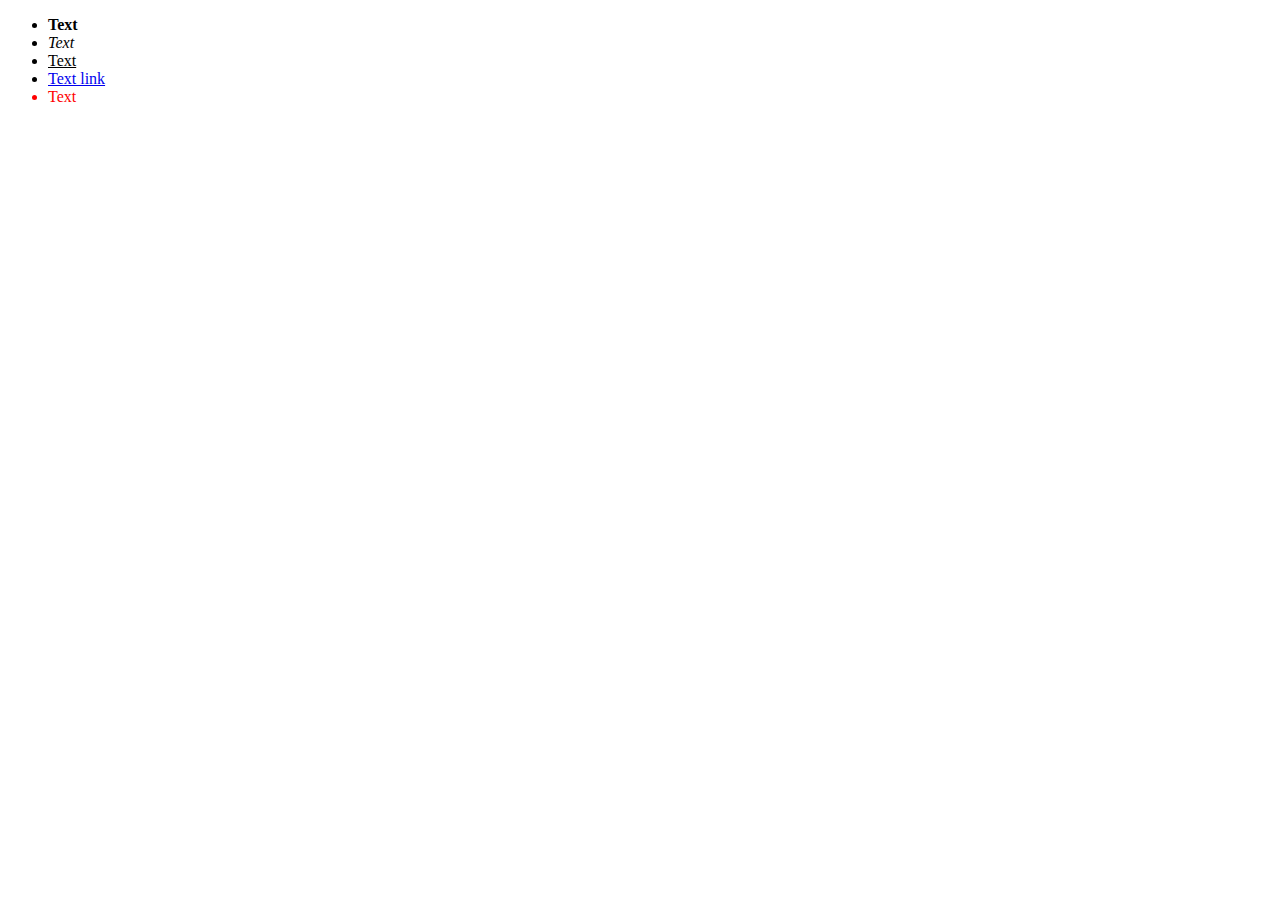
<file: hw/hw1/index.html>
<!DOCTYPE html>
<html>
    <head> 
		<meta http-equiv="Content-Type" content="text/html; charset=utf-8">
        <title> A-LEVEL </title>
        <link rel="icon" href="https://camo.githubusercontent.com/eb8b5f9caa4b4765b222e961729eadb775ac710b/68747470733a2f2f67617265766e612e6769746875622e696f2f6a732d73616d706c65732f696d616765732f612d6c6576656c2d69636f2e706e67">
    </head>

    <body>
        <header>

        </header>

        <main>
            <ul>
                <li><b> Text </b></li>
                <li><i> Text </i></li>
                <li><u> Text </u></li>
                <li><a href="https://www.google.com/" target=_blank> Text link </a></li>
                <li style="color:red"> Text </li>
        </main>

        <footer>

        </footer>
    </body>

<html>
</file>
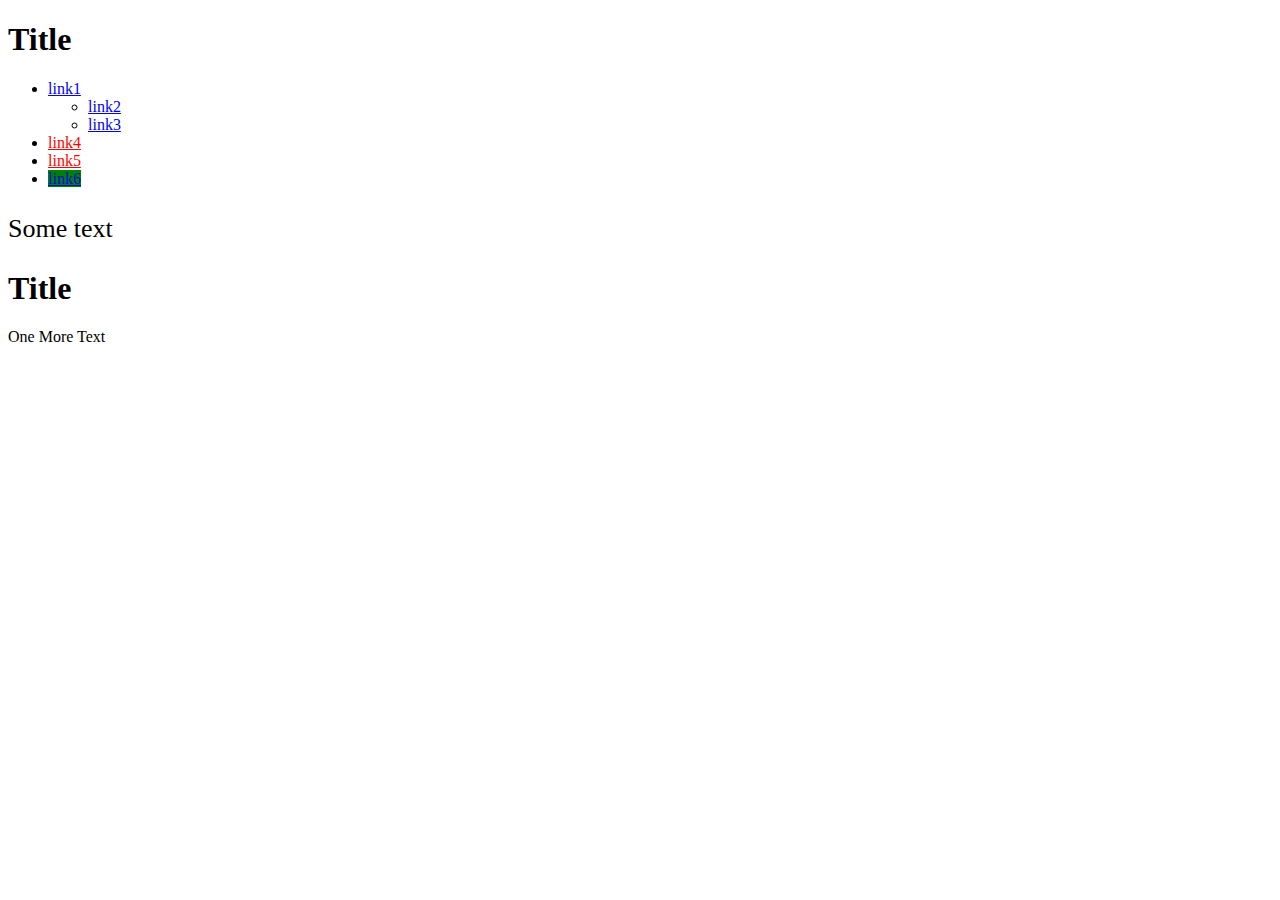
<file: hw/hw3/index.html>
<!DOCTYPE html>
<html>
    <head> 
        <meta http-equiv="Content-Type" content="text/html; charset=utf-8">
        <link rel="stylesheet" href="style.css">
    </head>

    <body>
        <div class="holder">
            <h1>Title</h1>
            <ul class="list">
                <li>
                    <a href="#">link1</a>
                    <ul>
                        <li><a href="#">link2</li>
                        <li><a href="#">link3</li>
                    </ul>
                </li>
                <li><a href="https://www.youtube.com/">link4</a></li>
                <li><a href="https://validator.w3.org/">link5</a></li>
                <li><a href="#">link6</a></li>
            </ul>
            <p>Some text</p>
            <h1>Title</h1>
            <p>One More Text</p>
        </div>
    </body>

<html>
</file>
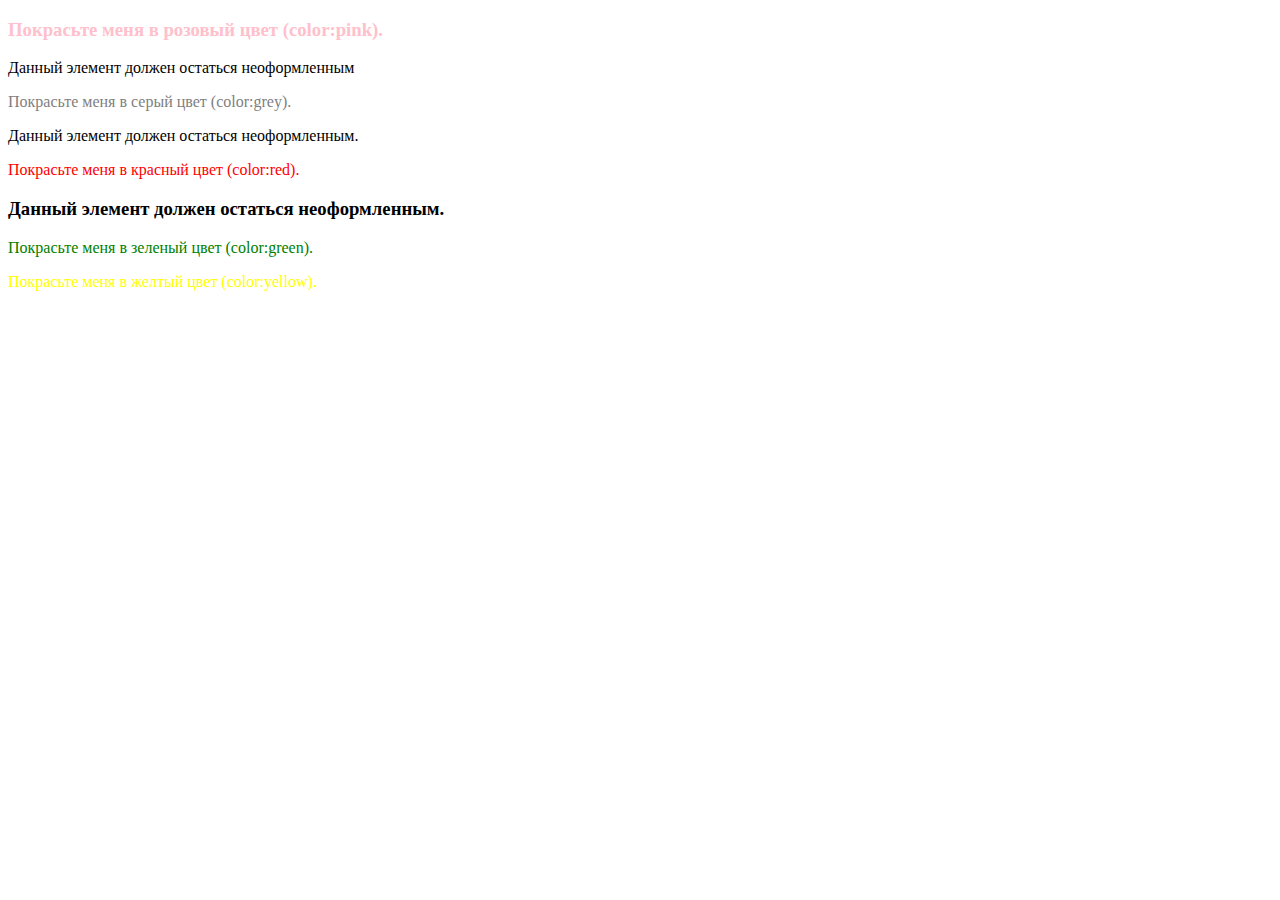
<file: hw/hw4/index.html>
<!DOCTYPE html>
<html>
    <head> 
        <meta http-equiv="Content-Type" content="text/html; charset=utf-8">
        <link rel="stylesheet" href="style.css">
    </head>

    <body>
        <div class="text-box">
            <h3>Покрасьте меня в розовый цвет (color:pink).</h3>
            <p>Данный элемент должен остаться неоформленным</p>
            <p id='greycol'> Покрасьте меня в серый цвет (color:grey).</p>
            <div>Данный элемент должен остаться неоформленным.</div>
            <div><p>Покрасьте меня в красный цвет (color:red).</p></div>
            <h3>Данный элемент должен остаться неоформленным.</h3>
            <p>Покрасьте меня в зеленый цвет (color:green).</p>
            <p class='yellow'> Покрасьте меня в желтый цвет (color:yellow).</p>
        </div>
        </div>
    </body>

<html>
</file>
<file: hw/hw3/style.css>
a[href^="https:"] 
    {
        color : red
    }
.list > li:last-of-type a
    {
        background-color: green
    }
ul+p
    {
        font-size: 26px;
    }
</file>
<file: hw/hw4/style.css>
h3:first-of-type
    {
        color: pink
    }
p#greycol
    {
        color: grey
    }
div>div>p
    {
        color: red
    }
p:nth-last-child(2)
    {
        color: green
    }
p.yellow
    {
        color : yellow
    }
</file>
